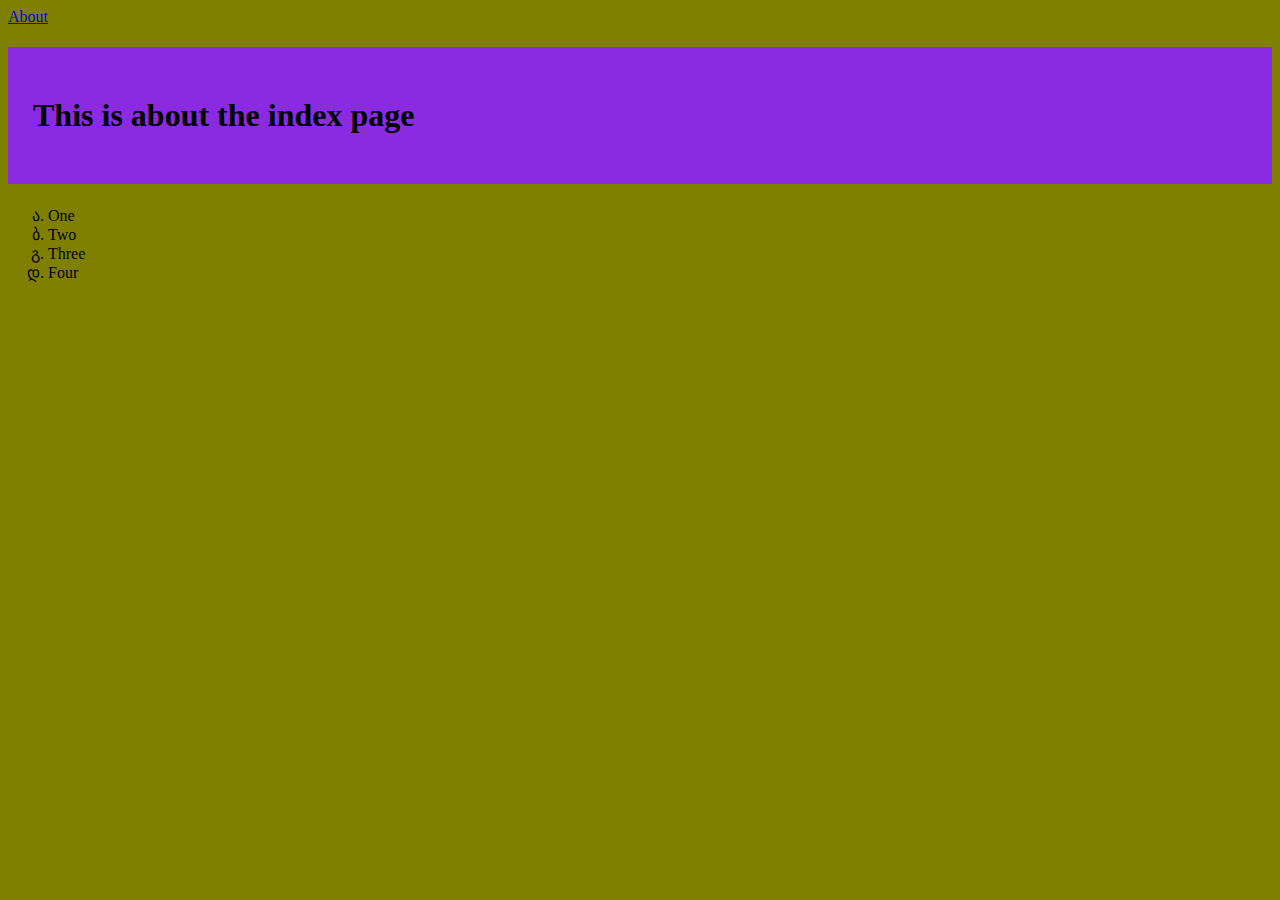
<file: index.html>
<!DOCTYPE html>
<html lang="en">
  <head>
    <meta charset="UTF-8" />
    <meta name="viewport" content="width=device-width, initial-scale=1.0" />
    <title>Index Page</title>
    <link rel="stylesheet" href="style.css" />
  </head>
  <body>
    <header>
      <a href="/about.html">About</a>
    </header>
    <h1>This is about the index page</h1>
    <ol id="indexOL">
      <li>One</li>
      <li>Two</li>
      <li>Three</li>
      <li>Four</li>
    </ol>
  </body>
</html>
</file>
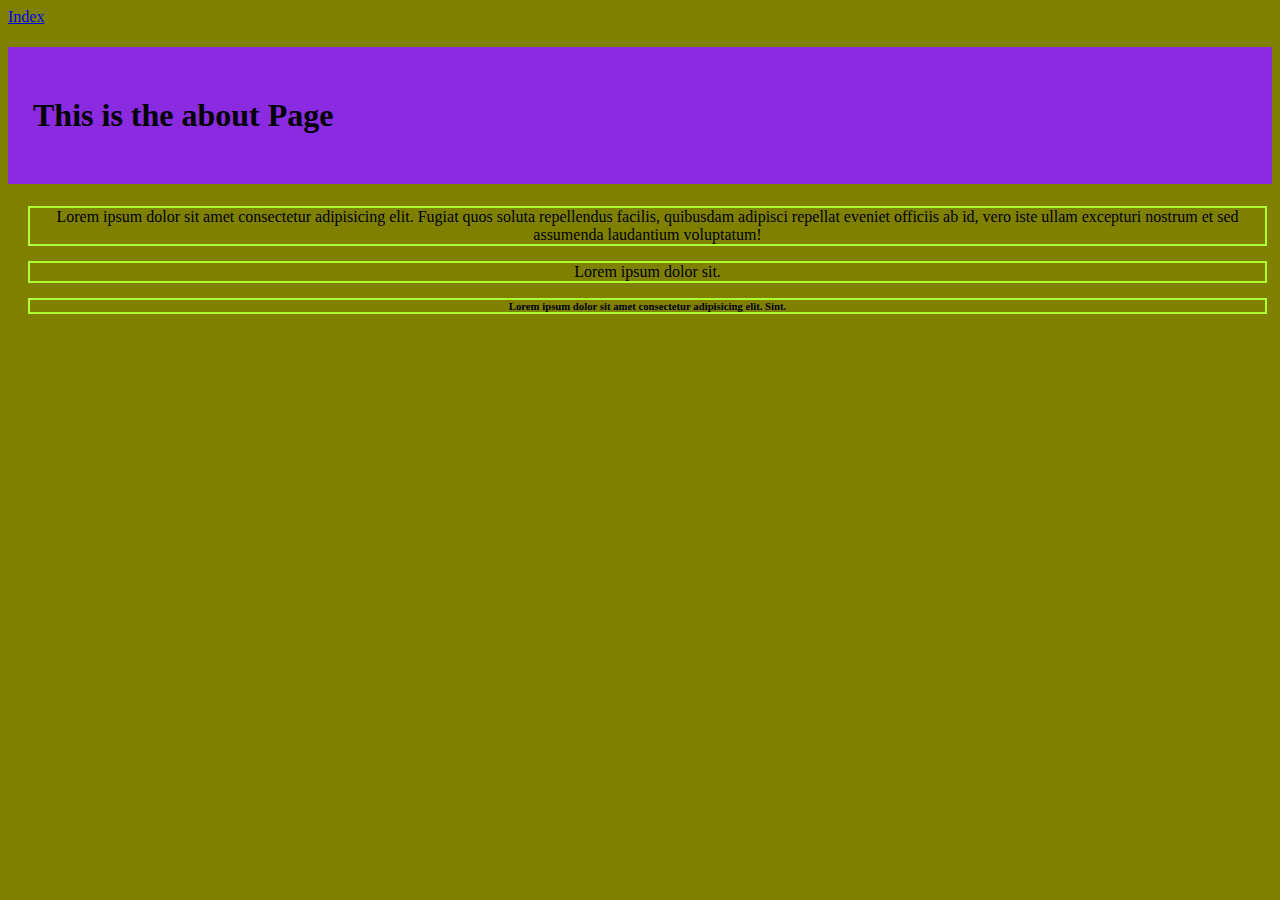
<file: about.html>
<!DOCTYPE html>
<html lang="en">
  <head>
    <meta charset="UTF-8" />
    <meta name="viewport" content="width=device-width, initial-scale=1.0" />
    <title>About Page</title>
    <link rel="stylesheet" href="style.css" />
  </head>
  <body>
    <header>
      <a href="/index.html">Index</a>
    </header>
    <h1>This is the about Page</h1>
    <p class="textStuff">Lorem ipsum dolor sit amet consectetur adipisicing elit. Fugiat quos soluta repellendus facilis, quibusdam adipisci repellat eveniet officiis ab id, vero iste ullam excepturi nostrum et sed assumenda laudantium voluptatum!</p>
    <p class="textStuff">Lorem ipsum dolor sit.</p>
    <h6 class="textStuff">Lorem ipsum dolor sit amet consectetur adipisicing elit. Sint.</h6>
  </body>
</html>
</file>
<file: style.css>
body {
  background-color: olive;
}

h1 {
  background-color: blueviolet;
  padding: 50px 25px;
}

#indexOL {
  list-style: georgian;
}

.textStuff {
  text-align: center;
  margin: 10px 5px 15px 20px;
  border: 2px solid greenyellow;
}
</file>
